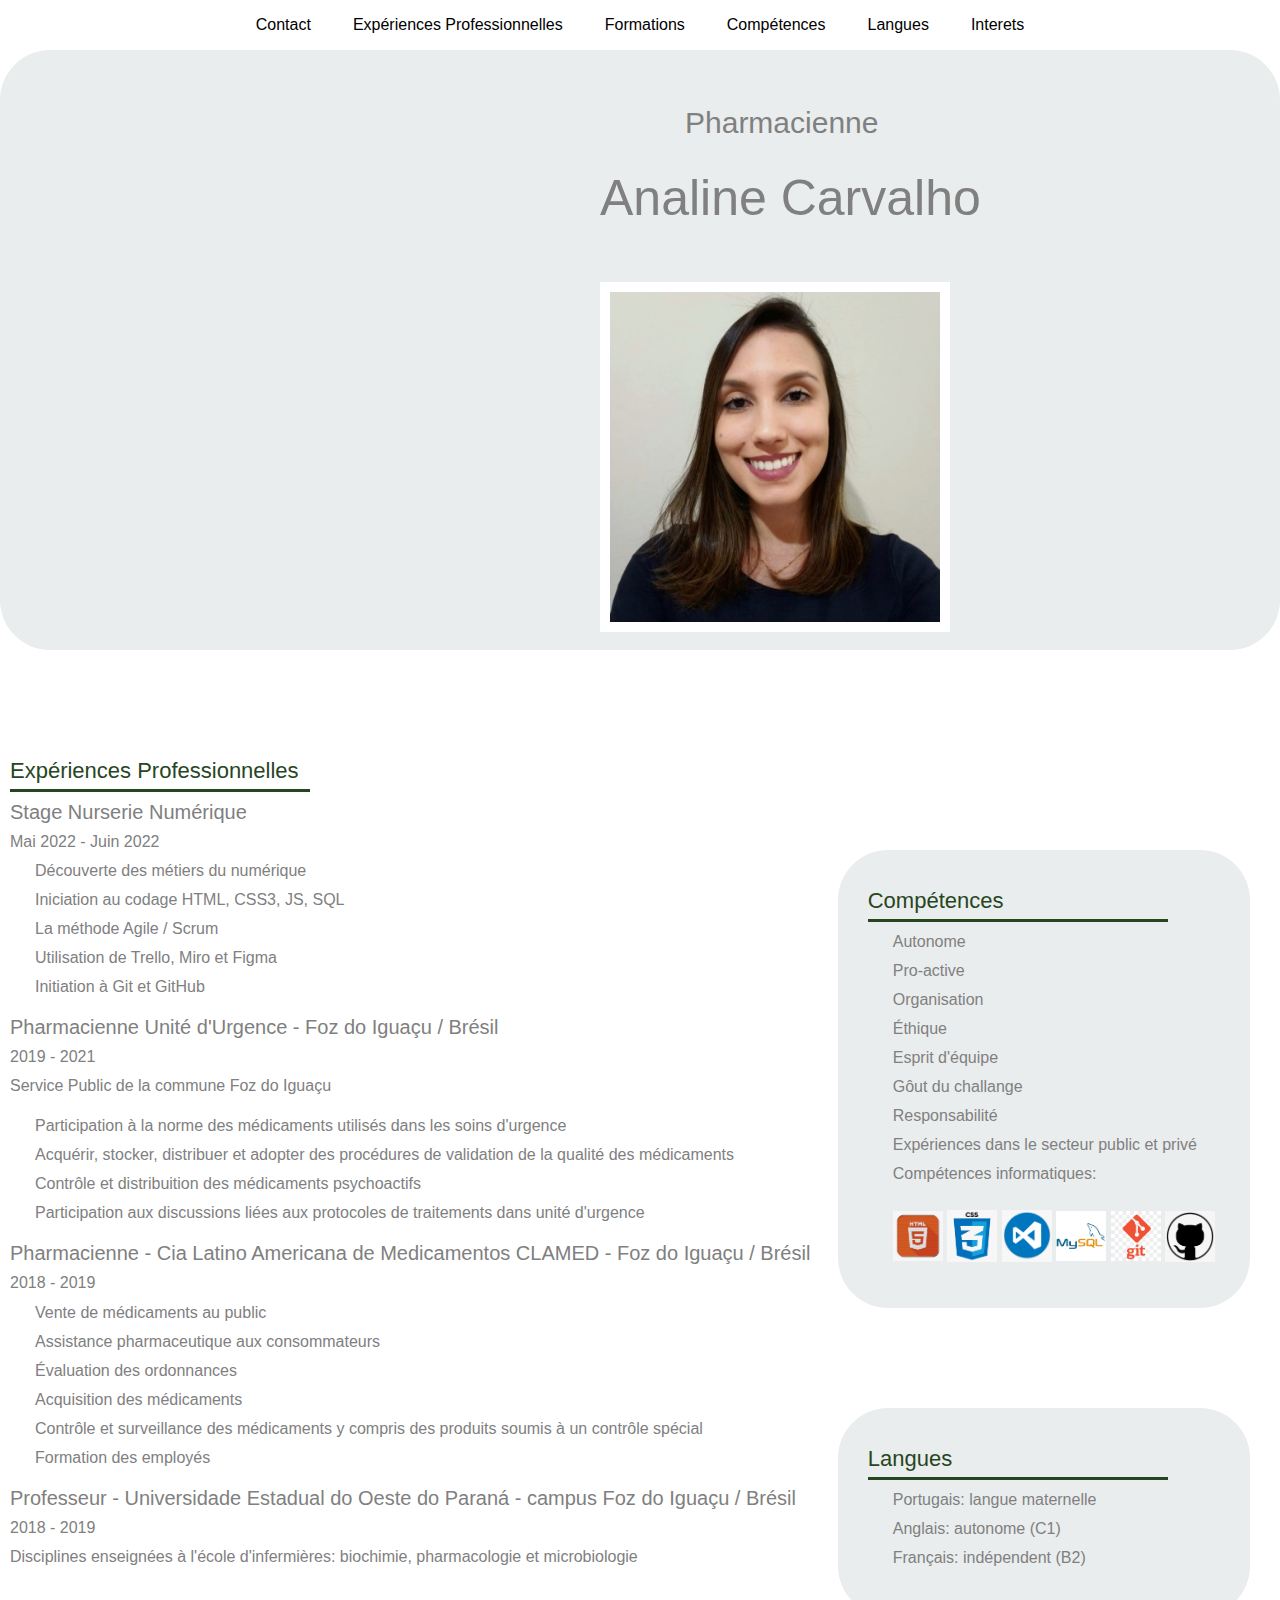
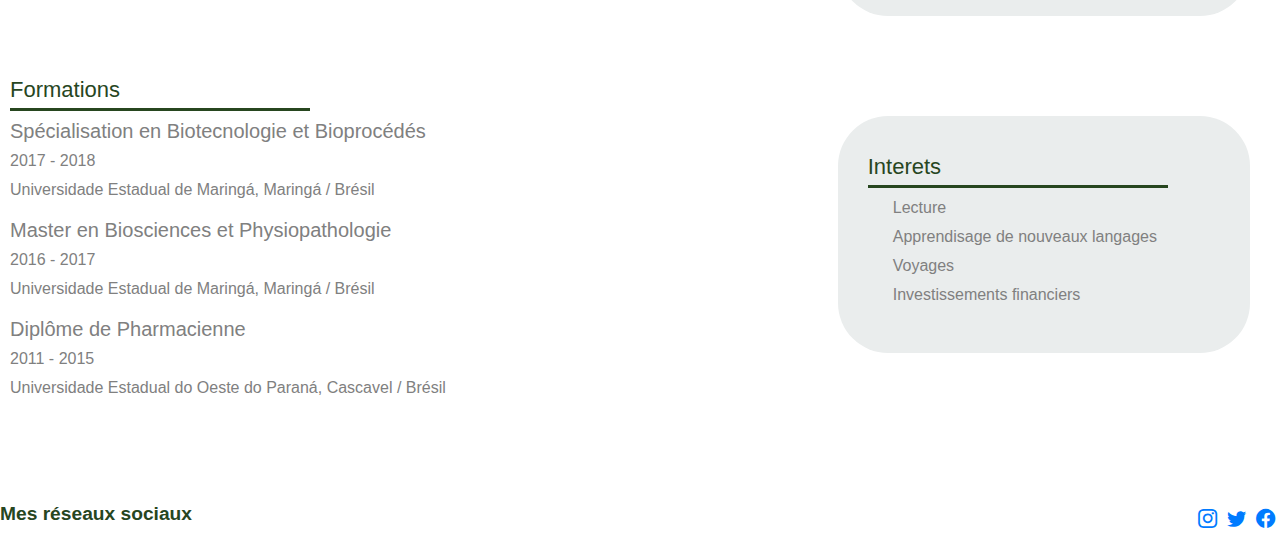
<file: index.html>
<!DOCTYPE html>
<html lang="pt">
<head>
    <meta charset="UTF-8">
    <meta http-equiv="X-UA-Compatible" content="IE=edge">
    <meta name="viewport" content="width=device-width, initial-scale=1.0">
    <title>CV Analine</title>
    <link rel="stylesheet" href="./style.css">
    <link rel="stylesheet" href="https://stackpath.bootstrapcdn.com/bootstrap/4.4.1/css/bootstrap.min.css" integrity="sha384-Vkoo8x4CGsO3+Hhxv8T/Q5PaXtkKtu6ug5TOeNV6gBiFeWPGFN9MuhOf23Q9Ifjh" crossorigin="anonymous">
    <link rel="stylesheet" href="https://cdn.jsdelivr.net/npm/bootstrap-icons@1.8.3/font/bootstrap-icons.css">
</head>
<body>
    <ul class="nav justify-content-center">
        <li class="nav-item">
          <a class="nav-link active" aria-current="page" href="./contact.html">Contact</a>
        </li>
        <li class="nav-item">
          <a class="nav-link" href="#tag1">Expériences Professionnelles</a>
        </li>
        <li class="nav-item">
          <a class="nav-link" href="#tag2">Formations</a>
        </li>
        <li class="nav-item">
          <a class="nav-link" href="#tag3">Compétences</a>
        </li>
        <li class="nav-item">
          <a class="nav-link" href="#tag4">Langues</a>
        </li>
        <li class="nav-item">
          <a class="nav-link" href="#tag5">Interets</a>
        </li>
    </ul>
    <section>
        <div class="intro">
            <div class="prof">
                <p>Pharmacienne</p>
            </div>
            <div class="nome">
                <p>Analine Carvalho</p>
            </div>
            <div class="imagem">
                <img src="./1653982672420.jpeg" alt="fotocv" width="350">
            </div>
        </div>
    </section>
    <div class="colunas">
        <div class="col1">
            <div class="professional">
                <section id="tag1">
                    <div class="box-esquerda">
                        <h4>Expériences Professionnelles</h4>
                    </div>
                    <article>
                        <h5>Stage Nurserie Numérique</h5>
                        <h6>Mai 2022 - Juin 2022</h6>
                        <ul> 
                            <li>Découverte des métiers du numérique</li>
                            <li>Iniciation au codage HTML, CSS3, JS, SQL</li>
                            <li>La méthode Agile / Scrum</li>
                            <li>Utilisation de Trello, Miro et Figma</li>
                            <li>Initiation à Git et GitHub</li>
                        </ul>
                    </article>
                    <article>
                        <h5>Pharmacienne Unité d'Urgence - Foz do Iguaçu / Brésil</h5>
                        <h6>2019 - 2021</h6>
                        <p>Service Public de la commune Foz do Iguaçu</p>
                        <ul>
                            <li>Participation à la norme des médicaments utilisés dans les soins d'urgence</li>
                            <li>Acquérir, stocker, distribuer et adopter des procédures de validation de la qualité des médicaments</li>
                            <li>Contrôle et distribuition des médicaments psychoactifs</li>
                            <li>Participation aux discussions liées aux protocoles de traitements dans unité d'urgence</li>
                        </ul>
                    </article>
                    <article>
                        <h5>Pharmacienne - Cia Latino Americana de Medicamentos CLAMED - Foz do Iguaçu / Brésil</h5>
                        <h6>2018 - 2019</h6>
                        <ul>
                            <li>Vente de médicaments au public</li>
                            <li>Assistance pharmaceutique aux consommateurs</li>
                            <li>Évaluation des ordonnances</li>
                            <li>Acquisition des médicaments</li>
                            <li>Contrôle et surveillance des médicaments y compris des produits soumis à un contrôle spécial</li>
                            <li>Formation des employés</li>
                        </ul>
                    </article>
                    <article>
                        <h5>Professeur - Universidade Estadual do Oeste do Paraná - campus Foz do Iguaçu / Brésil</h5>
                        <h6>2018 - 2019</h6>
                        <p>Disciplines enseignées à l'école d'infermières: biochimie, pharmacologie et microbiologie</p>
                    </article>
                </section>
                <section id="tag2">
                    <div class="box-esquerda">
                        <h4>Formations</h4>
                    </div>
                    <article>
                        <h5>Spécialisation en Biotecnologie et Bioprocédés</h5>
                        <h6>2017 - 2018</h6>
                        <p>Universidade Estadual de Maringá, Maringá / Brésil</p>
                    </article>
                    <article>
                        <h5>Master en Biosciences et Physiopathologie</h5>
                        <h6>2016 - 2017</h6>
                        <p>Universidade Estadual de Maringá, Maringá / Brésil</p>
                    </article>
                    <article>
                        <h5>Diplôme de Pharmacienne</h5>
                        <h6>2011 - 2015</h6>
                        <p>Universidade Estadual do Oeste do Paraná, Cascavel / Brésil</p>
                    </article>
                </section>
            </div>
        </div>
        <div class="col2">
            <div class="compet" id="tag3">
                <div class="box-esquerda">
                    <h4>Compétences</h4>
                </div>
                <ul>
                    <li>Autonome</li>
                    <li>Pro-active</li>
                    <li>Organisation</li>
                    <li>Éthique</li>
                    <li>Esprit d'équipe</li>
                    <li>Gôut du challange</li>
                    <li>Responsabilité</li>
                    <li>Expériences dans le secteur public et privé</li>
                    <li>Compétences informatiques: <br><br> <img src="./img/html.jpg" alt="ht" width="50"> <img src="./img/css.png" alt="css" width="50">  <img src="./img/vs2.png" alt="vs" width="50">  <img src="./img/mysql2.png" alt="sql" width="50">  <img src="./img/git.jpg" alt="gt" width="50">  <img src="./img/github.png" alt="gh" width="50"></li>
                </ul>
            </div>
            <div class="idiomas" id="tag4">
                <div class="box-esquerda">
                    <h4>Langues</h4>
                </div>
                <ul>
                    <li>Portugais: langue maternelle</li>
                    <li>Anglais: autonome (C1)</li>
                    <li>Français: indépendent (B2)</li>
                </ul>
            </div>
            <div class="interesses" id="tag5">
                <div class="box-esquerda">
                    <h4>Interets</h4>
                </div>
                <ul>
                    <li>Lecture</li>
                    <li>Apprendisage de nouveaux langages</li>
                    <li>Voyages</li>
                    <li>Investissements financiers</li>
                </ul>
            </div>
        </div>
    </div>
        <footer class="d-flex justify-content-between">
            <p>Mes réseaux sociaux</p>
            <div class="d-flex">
                <li><a href="https:/www.instagram.com/anabarquez"><i class="bi bi-instagram"></i></a></li>
                <li><a href="https://www.linkedin.com/in/analinecarvalho"><i class="bi bi-twitter"></i></a></li>
                <li><a href="https://www.facebook.com/analine.barquez"><i class="bi bi-facebook"></i></a></li>
            </div>
    </footer>
<script src="https://code.jquery.com/jquery-3.4.1.slim.min.js" integrity="sha384-J6qa4849blE2+poT4WnyKhv5vZF5SrPo0iEjwBvKU7imGFAV0wwj1yYfoRSJoZ+n" crossorigin="anonymous"></script>
<script src="https://cdn.jsdelivr.net/npm/popper.js@1.16.0/dist/umd/popper.min.js" integrity="sha384-Q6E9RHvbIyZFJoft+2mJbHaEWldlvI9IOYy5n3zV9zzTtmI3UksdQRVvoxMfooAo" crossorigin="anonymous"></script>
<script src="https://stackpath.bootstrapcdn.com/bootstrap/4.4.1/js/bootstrap.min.js" integrity="sha384-wfSDF2E50Y2D1uUdj0O3uMBJnjuUD4Ih7YwaYd1iqfktj0Uod8GCExl3Og8ifwB6" crossorigin="anonymous"></script>
</body>
</html>
</file>
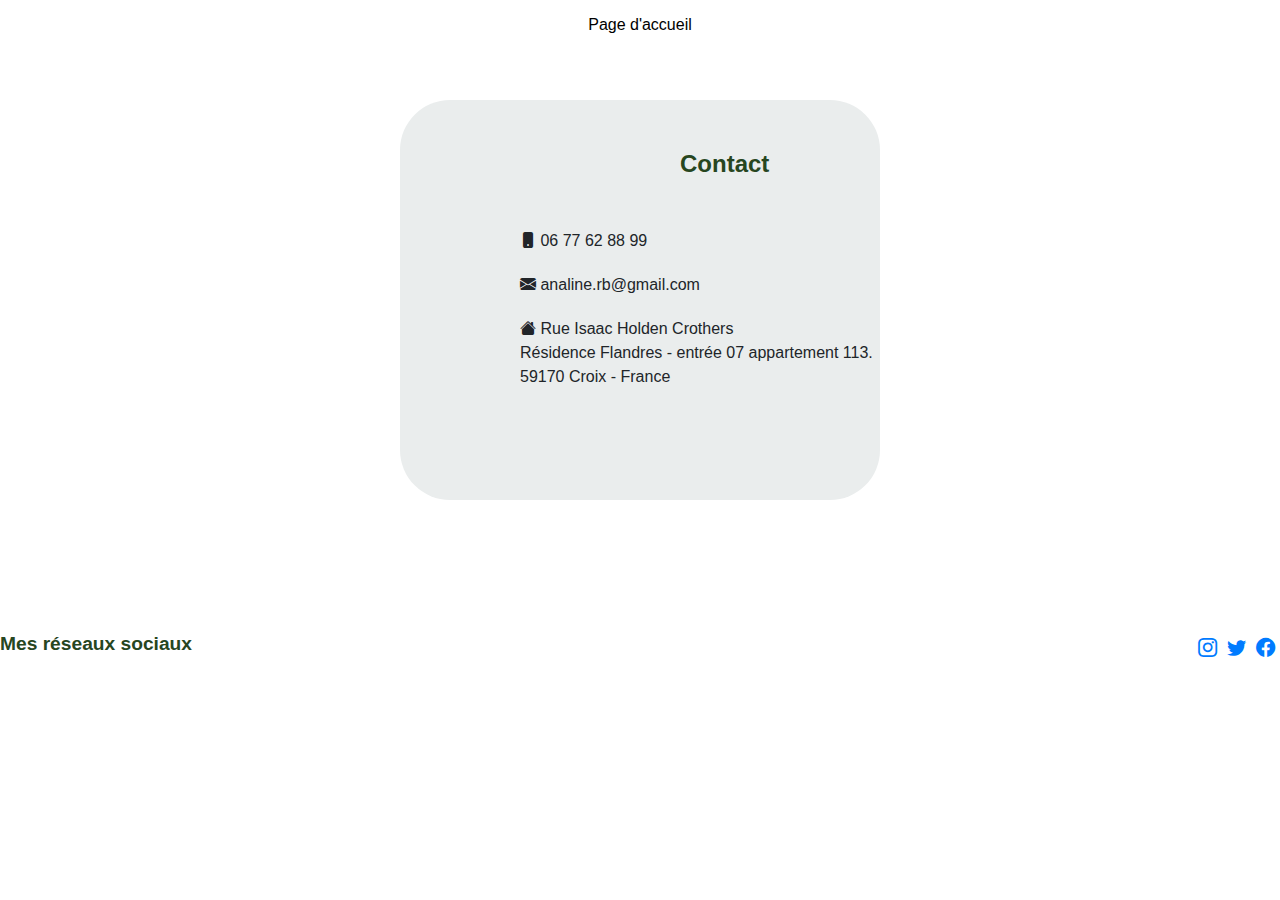
<file: contact.html>
<!DOCTYPE html>
<html lang="en">
<head>
    <meta charset="UTF-8">
    <meta http-equiv="X-UA-Compatible" content="IE=edge">
    <meta name="viewport" content="width=device-width, initial-scale=1.0">
    <title>page contact</title>
    <link rel="stylesheet" href="./style.css">
    <link rel="stylesheet" href="https://stackpath.bootstrapcdn.com/bootstrap/4.4.1/css/bootstrap.min.css" integrity="sha384-Vkoo8x4CGsO3+Hhxv8T/Q5PaXtkKtu6ug5TOeNV6gBiFeWPGFN9MuhOf23Q9Ifjh" crossorigin="anonymous">
    <link rel="stylesheet" href="https://cdn.jsdelivr.net/npm/bootstrap-icons@1.8.3/font/bootstrap-icons.css">
</head>
<body>
    <ul class="nav justify-content-center">
        <li class="nav-item">
          <a class="nav-link active" aria-current="page" href="./index.html">Page d'accueil</a>
    </ul>
    <div class="pag2">
        <h4>Contact</h4>
        <ul>
            <li><i class="bi bi-phone-fill"></i> 06 77 62 88 99</li>
            <li><i class="bi bi-envelope-fill"></i> analine.rb@gmail.com</li>
            <li><i class="bi bi-house-fill"></i> Rue Isaac Holden Crothers <br> Résidence Flandres - entrée 07 appartement 113. <br> 59170 Croix - France</li>
    </div>
    <footer class="d-flex justify-content-between">
        <p>Mes réseaux sociaux</p>
        <div class="d-flex">
            <li><a href="https:/www.instagram.com/anabarquez"><i class="bi bi-instagram"></i></a></li>
            <li><a href="https://www.linkedin.com/in/analinecarvalho"><i class="bi bi-twitter"></i></a></li>
            <li><a href="https://www.facebook.com/analine.barquez"><i class="bi bi-facebook"></i></a></li>
        </div>
    </footer>
<script src="https://code.jquery.com/jquery-3.4.1.slim.min.js" integrity="sha384-J6qa4849blE2+poT4WnyKhv5vZF5SrPo0iEjwBvKU7imGFAV0wwj1yYfoRSJoZ+n" crossorigin="anonymous"></script>
<script src="https://cdn.jsdelivr.net/npm/popper.js@1.16.0/dist/umd/popper.min.js" integrity="sha384-Q6E9RHvbIyZFJoft+2mJbHaEWldlvI9IOYy5n3zV9zzTtmI3UksdQRVvoxMfooAo" crossorigin="anonymous"></script>
<script src="https://stackpath.bootstrapcdn.com/bootstrap/4.4.1/js/bootstrap.min.js" integrity="sha384-wfSDF2E50Y2D1uUdj0O3uMBJnjuUD4Ih7YwaYd1iqfktj0Uod8GCExl3Og8ifwB6" crossorigin="anonymous"></script>
</body>
</html>
</file>
<file: style.css>
@font-face {
    font-family: 'prataregular';
    src: url('./font/prata-regular-webfont.woff2') format('woff2'),
         url('./font/prata-regular-webfont.woff') format('woff');

}
.nav-link {
    color: black;
}
body {
    font-family: 'prataregular';
    font-weight: 100;
}
.intro {
    display: flex;
    background-color:rgb(234, 237, 237);
    border-radius: 50px;
    width:auto;
    height: 600px;
    flex-direction: column;
    padding-left: 600px;

}
/* .info {
    justify-content: center;
    border-left: 600px;

} */
section {
    /* margin-top: 20px; */
    margin-bottom: 100px;
    color: gray;
    font-weight: lighter;
    /* display:flex;
    justify-content:center; */
}
section .imagem{
    /* position: absolute;
    right: 20px;
    top: 100px; */
    justify-content: center;
}
section .imagem img{
    margin-top: 30px;
    margin-bottom: 10px;
    padding: 10px;
    background-color: rgb(255, 255, 255);
}

section .nome {
    /* padding-left: 100px;
    padding-bottom: 0px; */
    font-weight: 100;
    font-size: 50px;
}
section .prof{
    padding-left: 85px;
    padding-top: 50px;
    font-weight: 100;
    font-size: 30px;
}

footer {
    font-weight: bolder;
    font-size: larger;
    color:#27461f;
}
li {
    list-style-type: none;
    margin: 5px;
  }

.box-esquerda h4 {
    font-size:22px;
    color:#27461f;
    line-height:42px;
    position: relative;
}

.box-esquerda  h4:before {
    content: "";
    position: absolute;
    border-bottom: 3px solid #27461f;
    width: 300px;
    left:0;
    bottom:0
}
.professional{
    display:block;
    padding-left: 10px;
}

.pag2 {
    display:block;
    background-color:rgb(234, 237, 237);
    height: 400px;
    border-radius: 50px;
    margin-left: 400px;
    margin-right: 400px;
    margin-top: 20px;
    margin-bottom: 130px;
}

.pag2 h4 {
    margin-bottom: 10px;
    margin-top: 50px;
    margin-left: 280px;
    padding-top: 50px;
    padding-bottom: 30px;
    color: #27461f;
    font-weight: bold;
}

.pag2 ul li{
    margin-left: 100px;
    margin-top: 20px;
}

ul{
    padding-left: 20px;
}

.colunas {
    display: flex;
    justify-content: space-between;
}

.compet {
    font-weight: 100;
    color: gray;
    padding-left: 10px;
    padding: 30px;
    background-color: rgb(234, 237, 237);
    border-radius: 50px;
    margin-right: 30px;
    height: fit-content;
    margin-bottom: 100px;
    margin-top: 100px;
}
.idiomas{
    font-weight: 100;
    color: gray;
    padding-left: 10px;
    padding: 30px;
    background-color: rgb(234, 237, 237);
    border-radius: 50px;
    margin-right: 30px;
    height: fit-content;
    margin-bottom: 100px;
}
.interesses {
    font-weight: 100;
    color: gray;
    padding-left: 10px;
    padding: 30px;
    background-color: rgb(234, 237, 237);
    border-radius: 50px;
    margin-right: 30px;
    height: fit-content;
}
.
</file>
